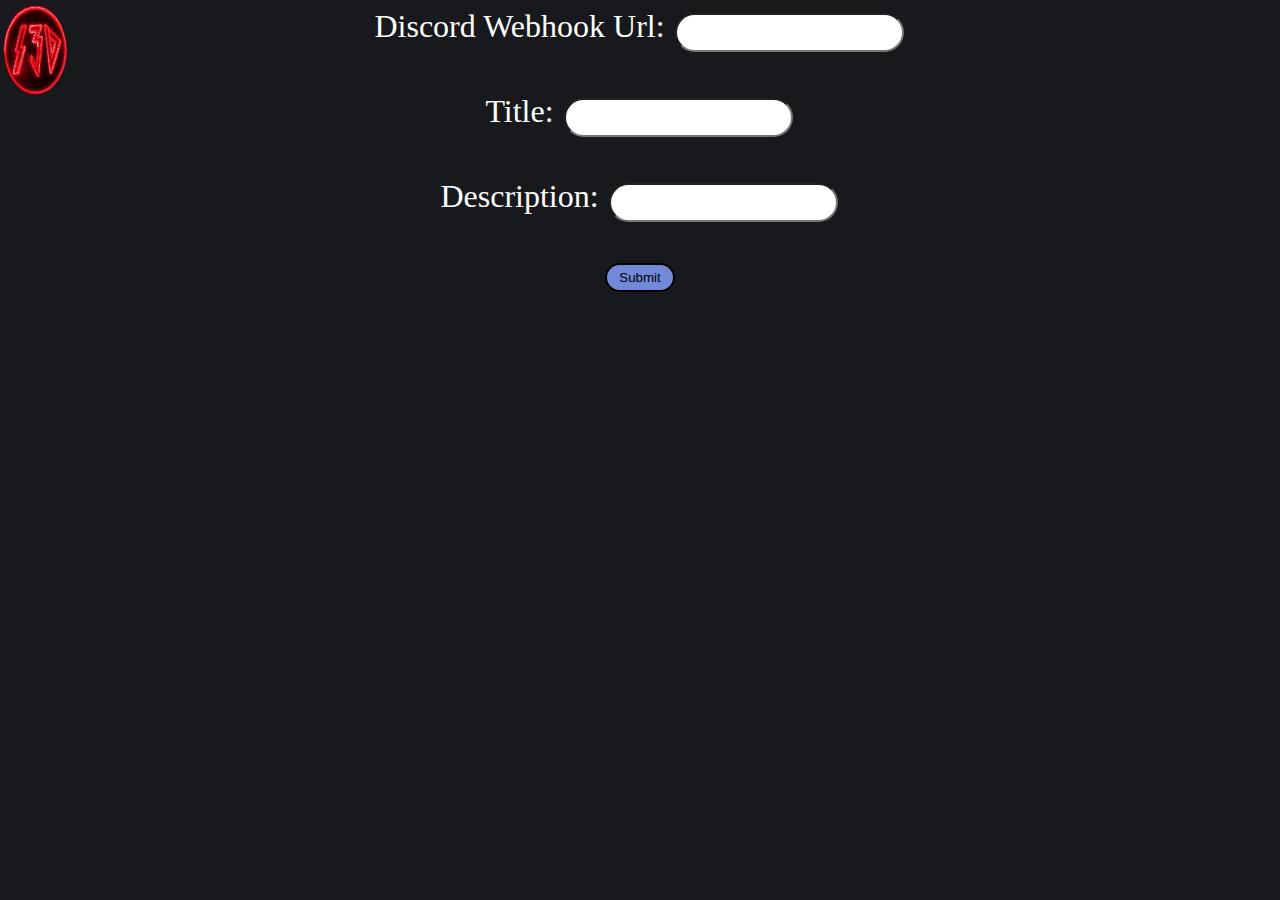
<file: about-this/index.html>
<html lang="en">
<head>
    <meta name="viewport" content="width=device-width, initial-scale=1.0">
    <title>Embed Create</title>
    <form id="myForm" class="form">

  <label for="weburl">Discord Webhook Url: </label>
  <input class="textbox" type="text" id="weburl" name="webhookLINK"><br><br>

  <label for="fname">Title: </label>
  <input class="textbox" type="text" id="fname" name="title"><br><br>

  <label for="lname">Description: </label>
  <input class="textbox" type="text" id="lname" name="desc"><br><br>

  <input class="sub" type="submit" value="Submit">
  <!--
      </form>

      <form id="webhookUrl" class="webhookUrl">
        <label for="webname">Discord Webhook Url: </label>
  <input class="textbox1" type="text" id="webname" name="webhookURL"><br><br>
  <input class="sub1" type="submit" value="Set URL">
      </form>-->

      <script src="script.js"></script>
      <a href="/index.html">
        <img src="gifpp.PNG" class="imgheader">
      </a>
</head>
<link rel="stylesheet" href="style.css">
</html>
</file>
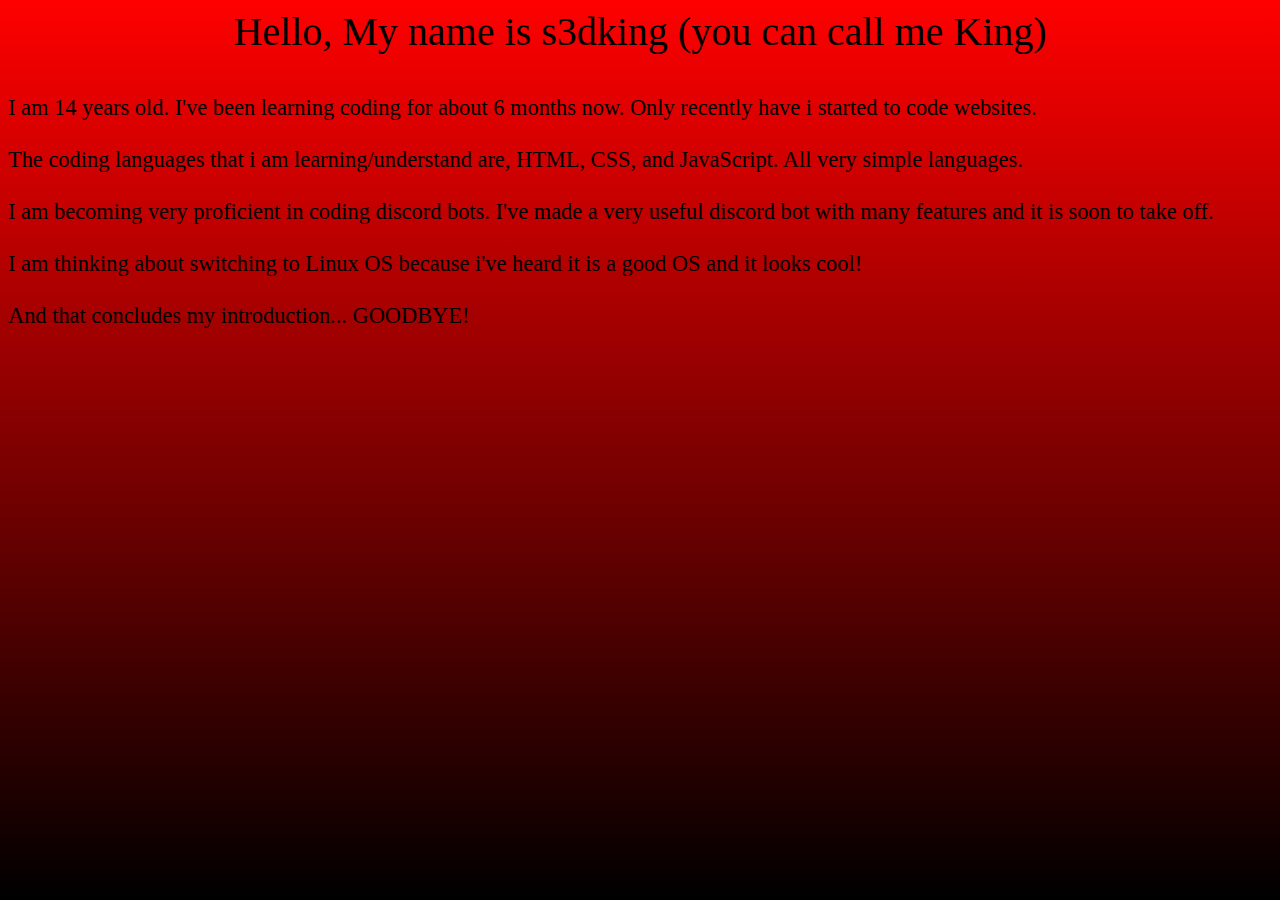
<file: introduction/index.html>
<html>
    <p style="text-align: center; font-size: 250%;">Hello, My name is s3dking (you can call me King)</p>
    <p style="text-align: left; font-size: 140%;">
        I am 14 years old. I've been learning coding for about 6 months now. Only recently have i started to code websites. <br /> <br />
        The coding languages that i am learning/understand are, HTML, CSS, and JavaScript. All very simple languages. <br /> <br />
        I am becoming very proficient in coding discord bots. I've made a very useful discord bot with many features and it is soon to take off. <br /> <br />
        I am thinking about switching to Linux OS because i've heard it is a good OS and it looks cool! <br /> <br />
        And that concludes my introduction... GOODBYE!
    </p>
    <link rel="stylesheet" href="style.css">
</html>
</file>
<file: about-this/style.css>
body{
font-family: "Shadows Into Light", cursive;
      font-weight: 400;
      color: fff;
      font-style: normal;
      background-color: #18191C;

      .form {
            text-align: center;
            font-size: xx-large;
      };

      .textbox {
      border-radius: 60px;
      padding: 10px 24px;
      margin: 4px 2px;
      };

      .sub {
            background-color: #7289da;
            border: 2px solid #000;
            padding: 5px 12px;
            border-radius: 50px;
      }

      .imgheader {
            width: 5%;
            height: 10%;
            position: absolute;
            top: 0.5%;
            left: 0.25%;
          }
}
</file>
<file: introduction/style.css>
body{
    background-image: linear-gradient(red, black);
    font-family: "Shadows Into Light", cursive;
    font-weight: 400;
    font-style: normal;
}
</file>
